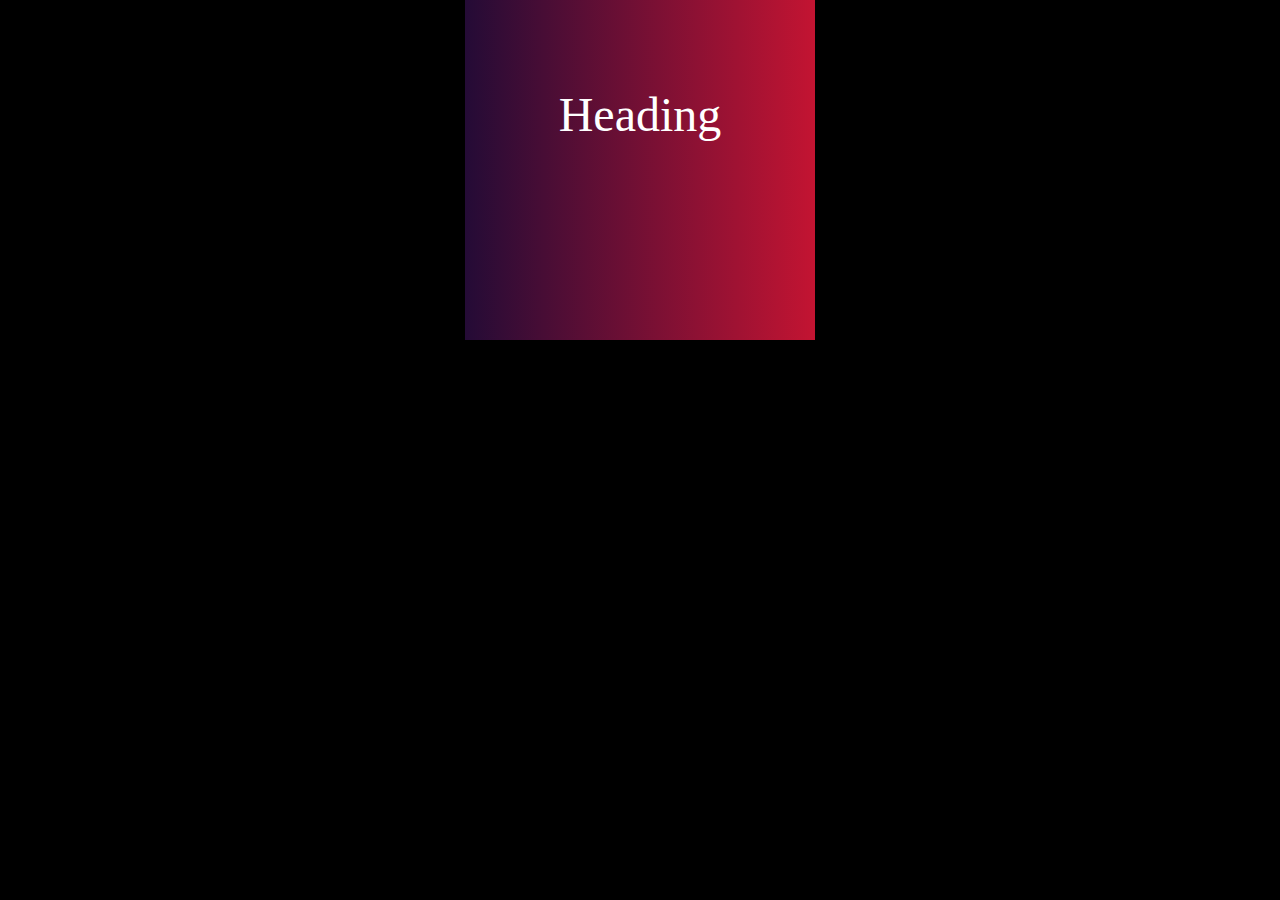
<file: Card with Hover Effect.html>
<!DOCTYPE html>
<html>
<head>
	<title>Card with Hover Effect</title>
	<style type="text/css">
		*{
			margin: 0;
			padding: 0;
		}
		body{
			background: black;
		}
		.center{
			display: flex;
			justify-content: center;
			align-items: center;
		}
		.main{
			width: 100%;
			height: 20vh;
		}
		.card{
			width: 350px;
			height: 500px;
			color: white;
			position: relative;
			flex-direction: column;
		}
		.card .heading{
			font-size: 3rem;
			transform: translateY(100px);
			transition: all .4s;
		}
		.card:hover .heading{
			transform: translateY(30px);
		}
		.card .text{
			font-size: 1.1rem;
			color: rgb(211,211,211);
			margin: 10px 30px;
			transform: translateY(50px);
			opacity: 0;
			transition: all .4s;
		}
		.card .btn{
			width: 150px;
			height: 48px;
			background: #240b36;
			border: none;
			margin: 10px;
			font-size: 1.1rem;
			color: rgb(219,219,219);
			cursor: pointer;
			transition: all .5s;
			transform: translateY(50px);
			outline: none;
			opacity: 0;
		}
		.btn:hover{
			background: #240b36c5;
		}
		.card:hover .text,.card:hover .btn{
			transform: translateY(20px);
			opacity: 1
		}
		.card::after,
		.card::before{
			content: '';
			position: absolute;
			top: 0;
			left: 0;
			width: 100%;
			height: 100%;
			z-index: -1;
		}
		.card::before{
			background: linear-gradient(to right,#240b36,#c31432);
		}
		.card::after{
			background: rgba(255,255,255,0.002);
			filter: blur(10px);
			clip-path: polygon(25% 0%,100% 0%,75% 100%,0% 100%);
			transition: all .5s;
		}
		.card:hover::after{
			clip-path: polygon(0% 0%,100% 0%,100% 100%,0% 100%);
		}
	</style>
</head>
<body>
	<div class="main center">
		<div class="card center">
			<p class="heading">Heading</p>
			<p class="text"> Hello how are you what are you doing its going great her. This is a Card with Hover Effect.</p>
			<button class="btn">Read more</button>
		</div>
	</div>

</body>
</html>
</file>
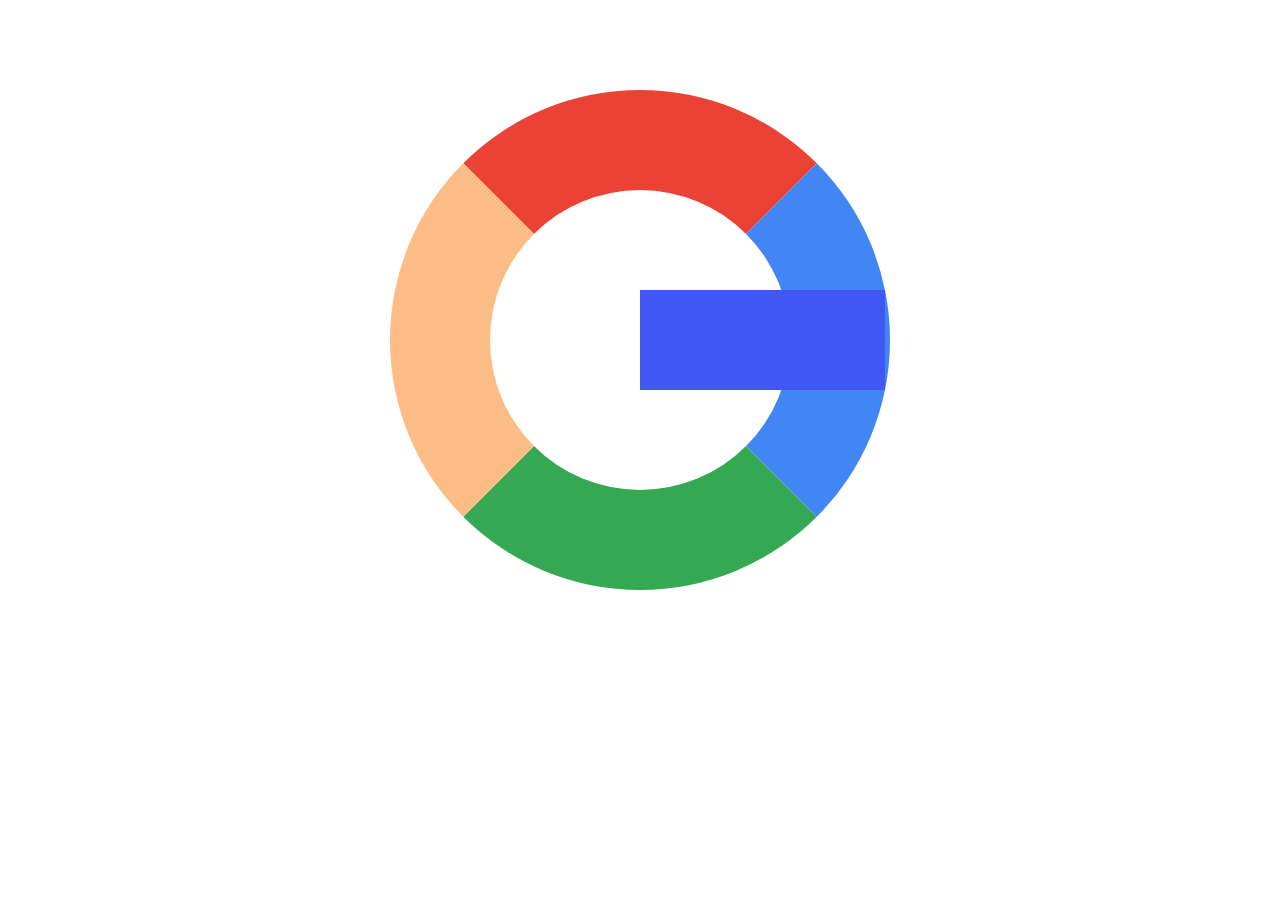
<file: Css Icon.html>
<!DOCTYPE html>
<html>
<head>
	<title>CSS Icon</title>
	<style type="text/css">
		#google{
			position: relative;
			border-top: 100px solid #ea4335;
			border-right: 100px solid #4285f4;
			border-bottom: 100px solid #34a853;
			border-left: 100px solid #fbbc85;
			border-radius: 50%;
			background-color: #fff;
			width: 300px;
			height: 300px;
			padding: 0;
			margin: 10vh auto 0;
		}

		#google::before{
			content: "";
			z-index: 100;
			position: absolute;
			top: 50%;
			right: -95px;
			transform: translateY(-50%);
			width: 245px;
			height: 100px;
			background-color: #4258f4;
		}
	</style>
</head>
<body>
	<div id="google"></div>
</body>
</html>
</file>
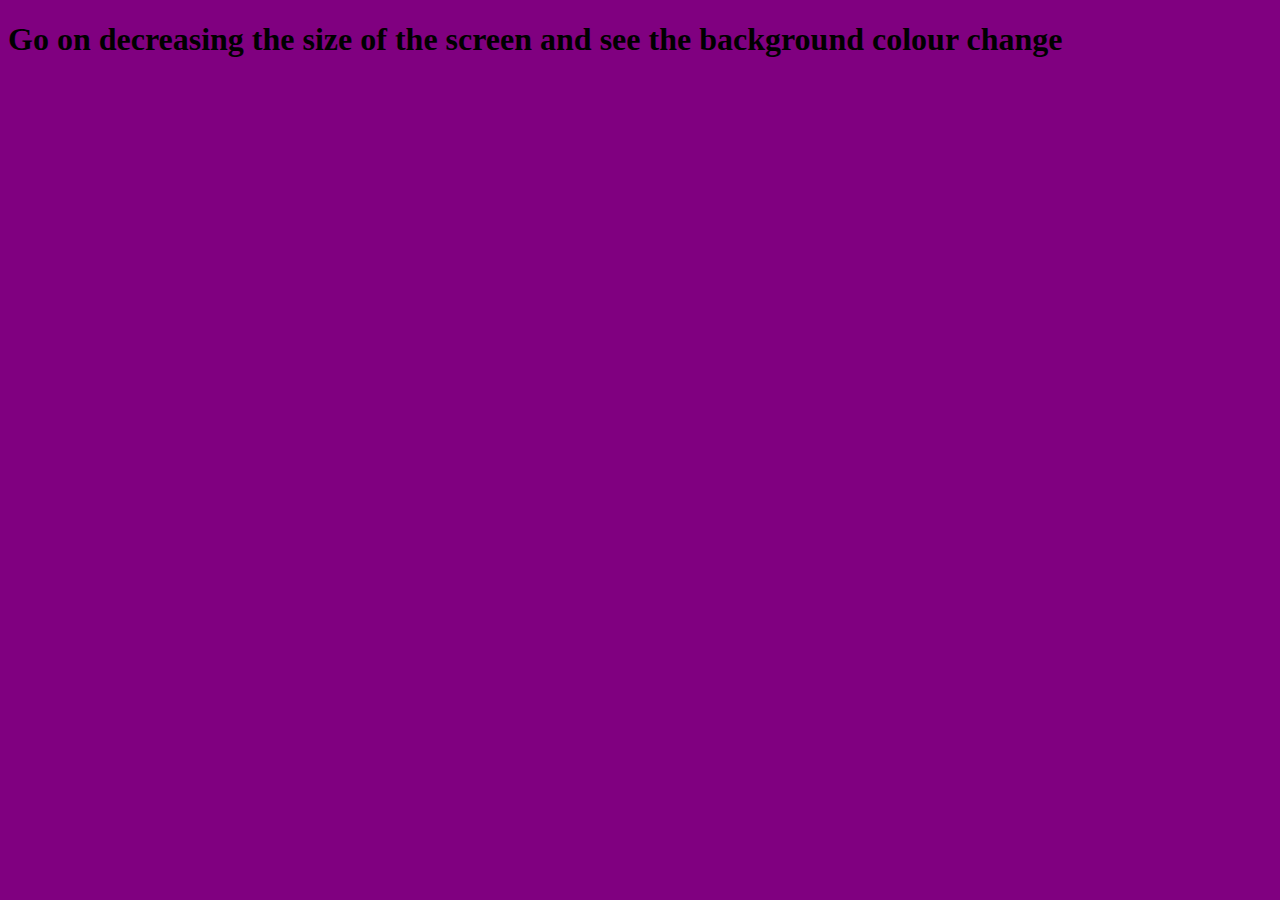
<file: new.html>
<!DOCTYPE html>
<html>
<head>
    <meta charset="utf-8">
    <meta http-equiv="X-UA-Compatible" content="IE=edge">
    <meta name="viewport" content="width=device-width, initial-scale=1.0">
    <style>
        body{
            background: rgba(128,0,128,1);
        }
        @media only screen and (max-width: 900px) {
            body{
                background:rgba(0,0,128,1);
            }
        }

        @media only screen and (max-width: 800px) {
            body{
                background:orange;
            }
        }
        @media only screen and (max-width: 700px) {
            body{
                background:red;
            }
        }
        @media only screen and (max-width: 600px) {
            body{
                background:lime;
            }
        }
        @media only screen and (max-width: 500px) {
            body{
                background:gray;
            }
        }
        @media only screen and (max-width: 400px) {
            body{
                background:lavender;
            }
        }

            </style>
</head>
<body>
	<h1>Go on decreasing the size of the screen and see the background colour change</h1>
</body>
</html>
</file>
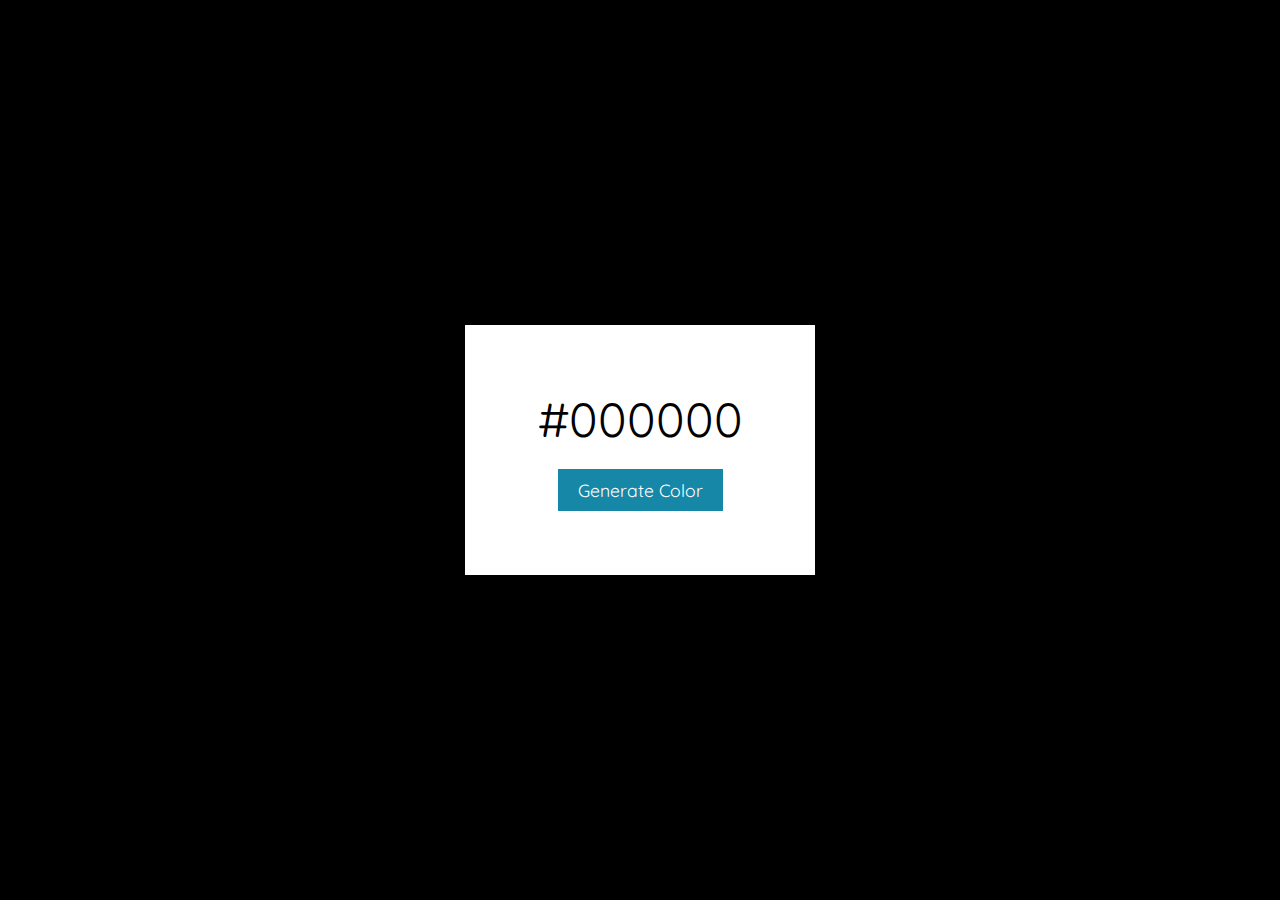
<file: Random Colour Genereator.html>
<!DOCTYPE html>
<html>
<head>
	<title>Random Colour Generator</title>
	<style type="text/css">
		@import url('https://fonts.googleapis.com/css2?family=Quicksand:wght@600&display=swap');
		*{
			margin: 0;
			padding: 0;
			font-family: 'Quicksand', sans-serif;
		}
		body{
			background: #000000;
		}
		.main{
			width: 350px;
			height: 250px;
			background: white;
			position: absolute;
			top: 50%;
			left: 50%;
			transform: translate(-50%,-50%);
			display: flex;
			justify-content: center;
			align-items: center;
			flex-direction: column;
		}
		#text{
			font-size: 3rem;
			margin-bottom: 20px;
		}
		.generateBtn{
			padding: 10px 20px;
			font-size: 1.1rem;
			border: none;
			outline: none;
			cursor: pointer;
			background: #1687a7;
			color: white;
		}
	</style>
</head>
<body>
	<div class="main">
		<div id="text">#000000</div>
		<button onclick="generateColor()" class="generateBtn">
			Generate Color
		</button>
	</div>
</body>
<script type="text/javascript">
	function generateColor() {
		var randomColor = (Math.floor(Math.random()*16777216)).toString(16);
		console.log(randomColor)
		document.body.style.backgroundColor = '#' + randomColor;
		var text = document.getElementById('text');
		text.innerText = '#' + randomColor;
	}
</script>
</html>
</file>
